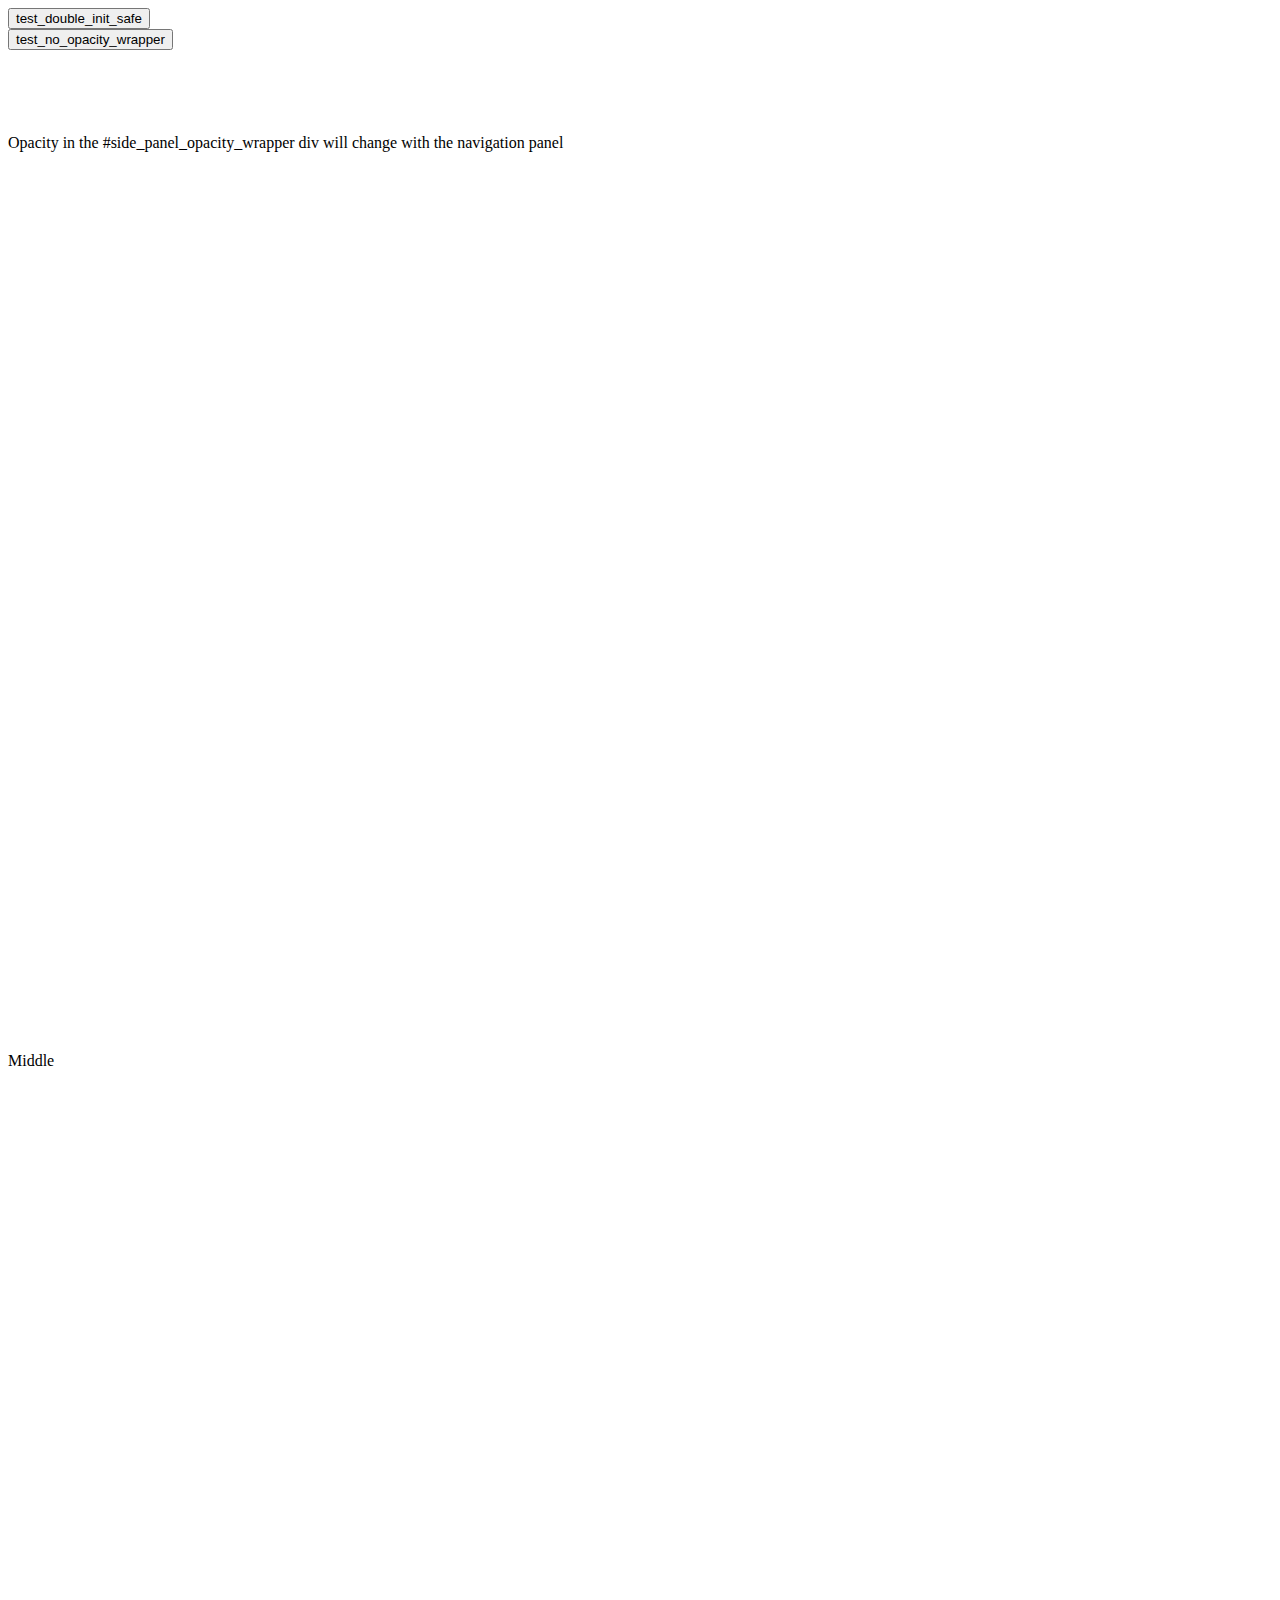
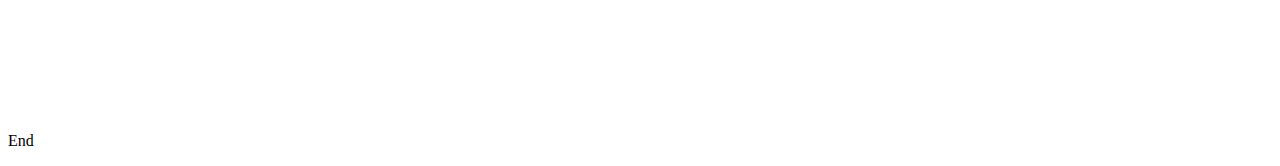
<file: index.html>
<!DOCTYPE HTML>
<html xml:lang="en" lang="en">

<head>
	<!-- Primary Meta Tags -->
	<meta charset="utf-8" />
	<title>Nav Side Bar Test</title>
	<meta http-equiv="Cache-control" content="public">
    <link rel="stylesheet" href="sidebar_nav.css" />
</head>

<body>
	<!-- Wrapper -->
	<div id="side_panel_opacity_wrapper">
		<a href="test_double_init_safe.html"><button>test_double_init_safe</button></a><br>
		<a href="test_no_opacity_wrapper.html"><button>test_no_opacity_wrapper</button></a>
		<p>&nbsp;</p>
		<p>&nbsp;</p>
		<p>Opacity in the #side_panel_opacity_wrapper div will change with the navigation panel</p>
		<p>&nbsp;</p>
		<p>&nbsp;</p>
		<p>&nbsp;</p>
		<p>&nbsp;</p>
		<p>&nbsp;</p>
		<p>&nbsp;</p>
		<p>&nbsp;</p>
		<p>&nbsp;</p>
		<p>&nbsp;</p>
		<p>&nbsp;</p>
		<p>&nbsp;</p>
		<p>&nbsp;</p>
		<p>&nbsp;</p>
		<p>&nbsp;</p>
		<p>&nbsp;</p>
		<p>&nbsp;</p>
		<p>&nbsp;</p>
		<p>&nbsp;</p>
		<p>&nbsp;</p>
		<p>&nbsp;</p>
		<p>&nbsp;</p>
		<p>&nbsp;</p>
		<p>&nbsp;</p>
		<p>&nbsp;</p>
		<p>&nbsp;</p>
		<p>&nbsp;</p>
		<p>Middle</p>		
		<p>&nbsp;</p>
		<p>&nbsp;</p>
		<p>&nbsp;</p>
		<p>&nbsp;</p>
		<p>&nbsp;</p>
		<p>&nbsp;</p>
		<p>&nbsp;</p>
		<p>&nbsp;</p>
		<p>&nbsp;</p>
		<p>&nbsp;</p>
		<p>&nbsp;</p>
		<p>&nbsp;</p>
		<p>&nbsp;</p>
		<p>&nbsp;</p>
		<p>&nbsp;</p>
		<p>&nbsp;</p>
		<p>&nbsp;</p>
		<p>&nbsp;</p>
		<p>&nbsp;</p>
		<p>End</p>
	</div>

	<!-- Scripts -->
	<!-- Use CDN versions as they are likely already cached.-->
	<script src="https://code.jquery.com/jquery-3.6.0.min.js"
		integrity="sha256-/xUj+3OJU5yExlq6GSYGSHk7tPXikynS7ogEvDej/m4=" crossorigin="anonymous"></script>
	<script src="sidebar_nav.js"></script>
	<script type="text/javascript">
		// Step one create data.
		let html_small_list = `<h3>Links</h3>
			<ul class="links">
				<li><a href="#">Link 1</a></li>
				<li><a href="#">Link 2</a></li>
				<li><a href="#">Link 3</a></li>
				<li><a href="#">Link 4</a></li>
			</ul>`

		let html_huge_list = '<h3>Links</h3><ul class="links">'
		for (i = 0; i < 100; ++i) {
			html_huge_list += '<li><a href="#">Link ' + (i+1) + '</a></li>'
		}
		html_huge_list += '</ul>'

		// Step two, test sending the data into the api.
		sidebar_nav_init("Menu", html_small_list)

		// Then after a 3 second delay change the text in the nav panel.
		// This tests the navPanel scrolling.
		setTimeout(function() {	sidebar_nav_set(html_huge_list)}, 3000);
	</script>

</body>

</html>
</file>
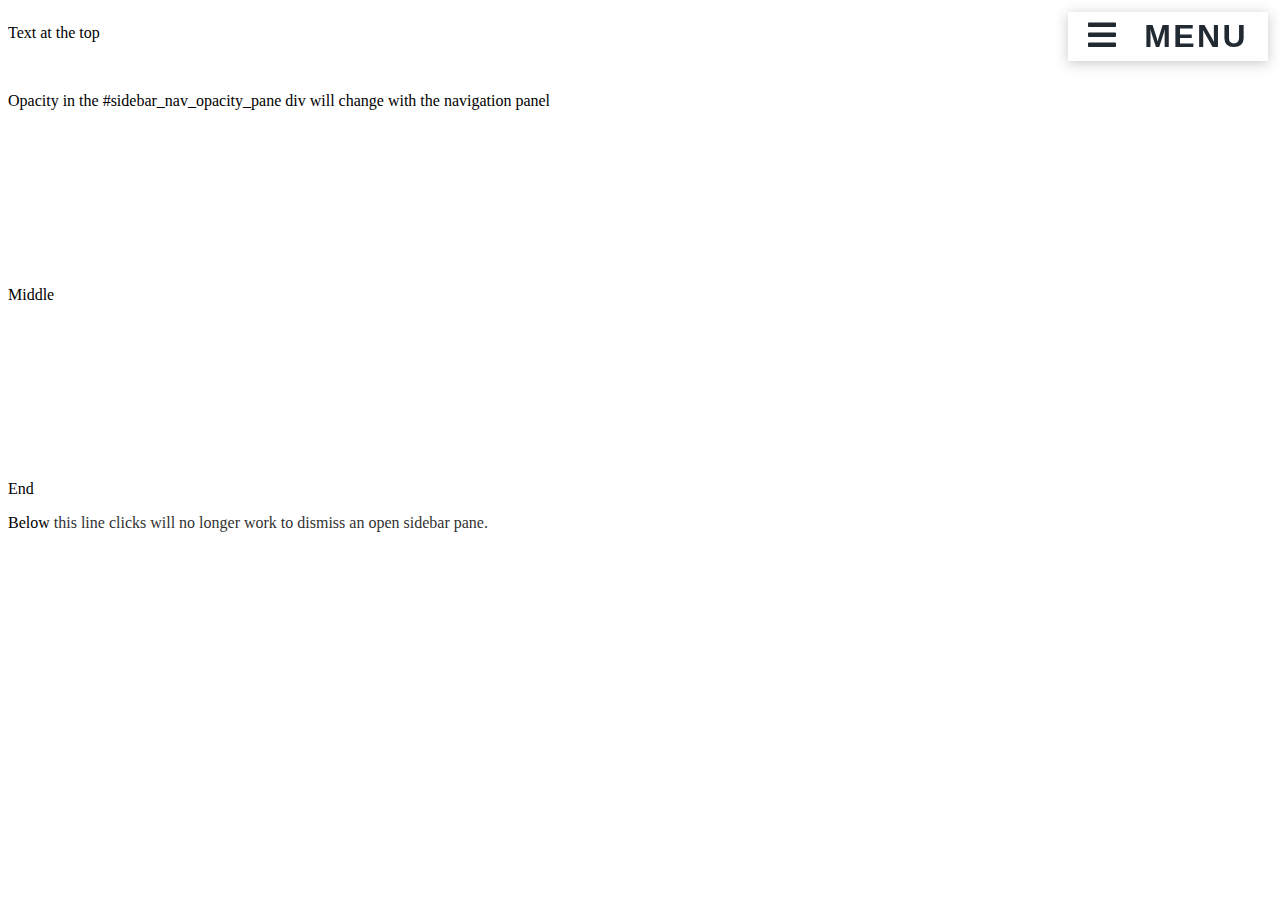
<file: demo.html>
<!DOCTYPE HTML>
<html xml:lang="en" lang="en">

<head>
	<!-- Primary Meta Tags -->
	<meta charset="utf-8" />
	<title>Nav Side Bar Test</title>
	<meta http-equiv="Cache-control" content="public">
    <link rel="stylesheet" href="sidebar_nav.css" />
</head>

<body>
	<!-- Wrapper -->
	<div id="sidebar_nav_opacity_pane">
		<p>Text at the top</p>
		<br>
		<p>Opacity in the #sidebar_nav_opacity_pane div will change with the navigation panel</p>
		<br><br><br><br><br><br><br><br>
		<p>Middle</p>		
		<br><br><br><br><br><br><br><br>
		<p>End</p>
		<p>Below this line clicks will no longer work to dismiss an open sidebar pane.</p>
	</div>

	<!-- sidebar nav requries jquery and sidebar_nav.js -->
	<!-- Use CDN versions as they are likely already cached.-->
	<script src="https://code.jquery.com/jquery-3.6.0.min.js"
		integrity="sha256-/xUj+3OJU5yExlq6GSYGSHk7tPXikynS7ogEvDej/m4=" crossorigin="anonymous"></script>
	<script src="sidebar_nav.js"></script>
	<script type="text/javascript">
		// Step one create data.
		let html_small_list = `<h3>Links</h3>
			<ul class="links">
				<li><a href="#">Link 1</a></li>
				<li><a href="#">Link 2</a></li>
			</ul>`
		sidebar_nav_init("Menu", html_small_list)
	</script>

</body>

</html>
</file>
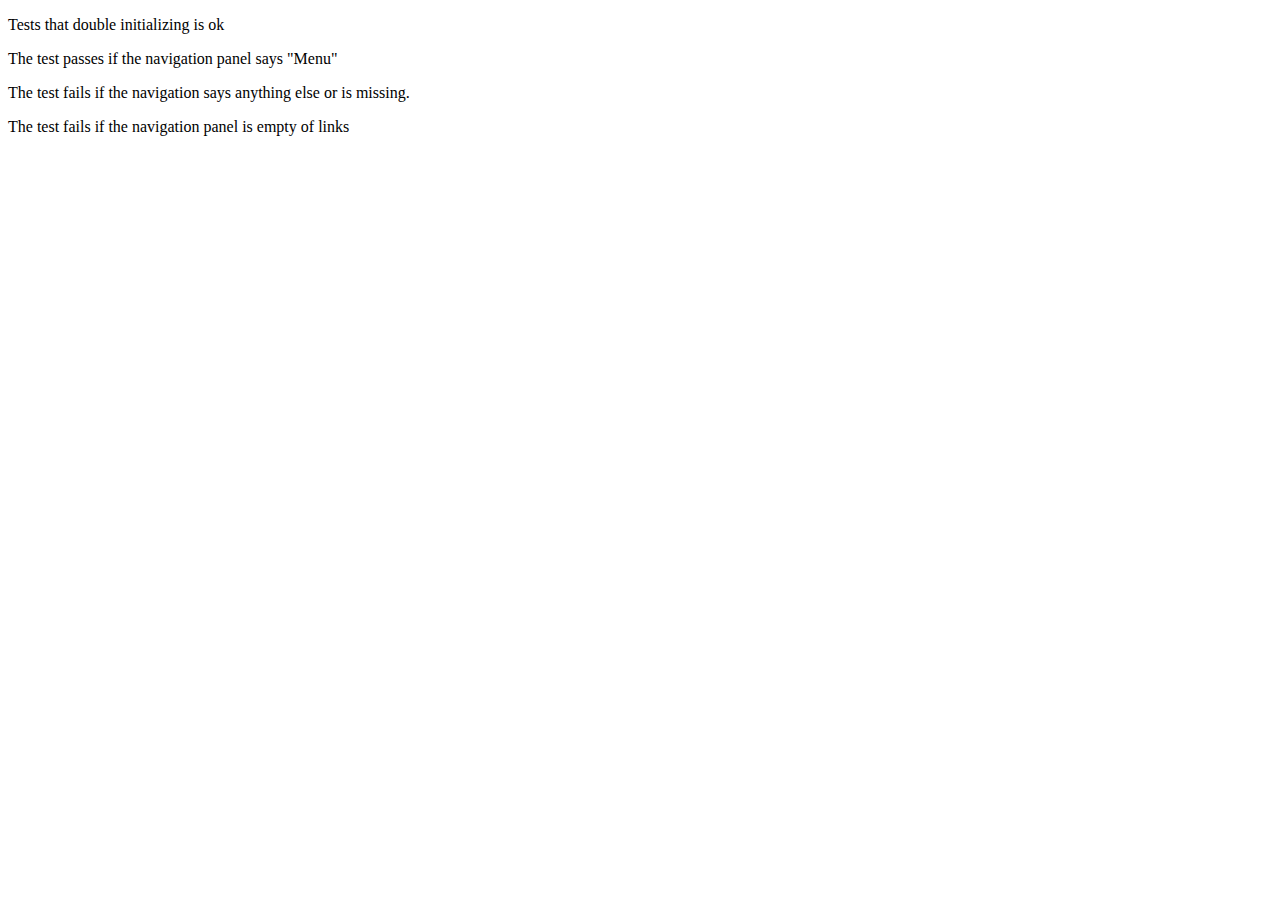
<file: test_double_init_safe.html>
<!DOCTYPE HTML>
<html xml:lang="en" lang="en">

<head>
	<!-- Primary Meta Tags -->
	<meta charset="utf-8" />
	<title>Nav Side Bar Test</title>
	<meta http-equiv="Cache-control" content="public">
    <link rel="stylesheet" href="sidebar_nav.css" />
</head>

<body>
	<!-- Wrapper -->
	<div id="side_panel_opacity_wrapper">
		<p>Tests that double initializing is ok</p>
		<p>The test passes if the navigation panel says "Menu"</p>
		<p>The test fails if the navigation says anything else or is missing.</p>
		<p>The test fails if the navigation panel is empty of links</p>
	</div>

	<!-- Scripts -->
	<!-- Use CDN versions as they are likely already cached.-->
	<script src="https://code.jquery.com/jquery-3.6.0.min.js"
		integrity="sha256-/xUj+3OJU5yExlq6GSYGSHk7tPXikynS7ogEvDej/m4=" crossorigin="anonymous"></script>
	<script src="sidebar_nav.js"></script>
	<script type="text/javascript">
		let html = `<h3>Links</h3>
			<ul class="links">
				<li><a href="#">Link 1</a></li>
				<li><a href="#">Link 2</a></li>
				<li><a href="#">Link 3</a></li>
				<li><a href="#">Link 4</a></li>
			</ul>`
		init_sidebar_nav("Menu", html)

		// Test that this second init_sidebar_nav has no effect.
		init_sidebar_nav("Something else", '')
	</script>

</body>

</html>
</file>
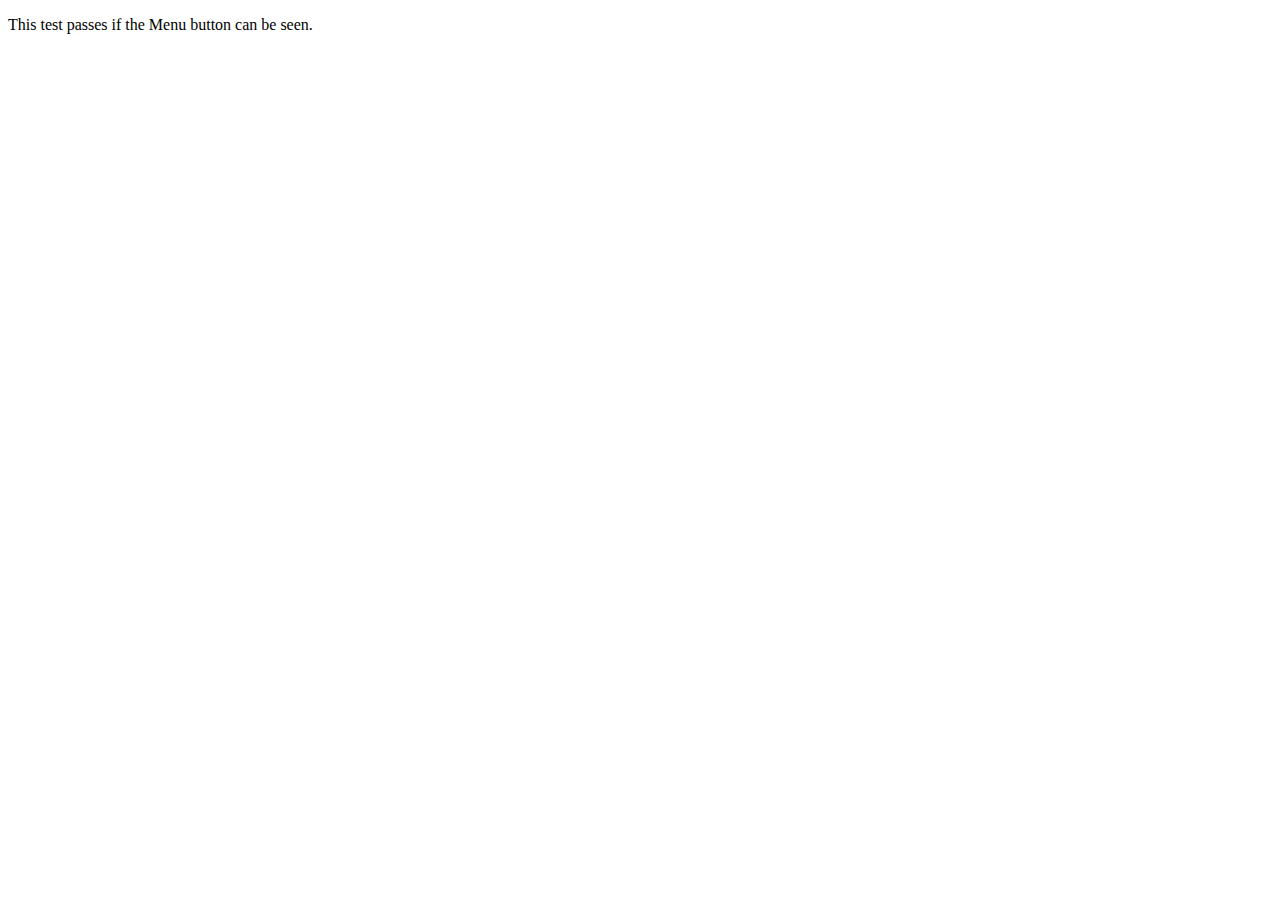
<file: test_no_opacity_wrapper.html>
<!DOCTYPE HTML>
<html xml:lang="en" lang="en">

<head>
	<!-- Primary Meta Tags -->
	<meta charset="utf-8" />
	<title>Nav Side Bar Test</title>
	<meta http-equiv="Cache-control" content="public">
    <link rel="stylesheet" href="sidebar_nav.css" />
</head>

<body>
	<!-- Wrapper -->
	<div>
		<p>This test passes if the Menu button can be seen.</p>
	</div>
	

	<!-- Scripts -->
	<!-- Use CDN versions as they are likely already cached.-->
	<script src="https://code.jquery.com/jquery-3.6.0.min.js"
		integrity="sha256-/xUj+3OJU5yExlq6GSYGSHk7tPXikynS7ogEvDej/m4=" crossorigin="anonymous"></script>
	<script src="sidebar_nav.js"></script>
	<script type="text/javascript">
		let html_small_list = ```
			<h3>Links</h3>
			<ul class="links">
				<li><a href="#">Link 1</a></li>
			</ul>```
		init_sidebar_nav("Menu", html_small_list)
	</script>

</body>

</html>
</file>
<file: sidebar_nav.css>
@import url("https://use.fontawesome.com/releases/v5.9.0/css/all.css");


  /* This is needed because of color control in the scene */
	#sidebar_nav_opacity_pane {
		-moz-transition: opacity 0.5s ease;
		-webkit-transition: opacity 0.5s ease;
		-ms-transition: opacity 0.5s ease;
		transition: opacity 0.5s ease;
		position: relative;
		z-index: 1;
		overflow: hidden;
	}


/* Nav */

	#__sidebar {
		color: #ffffff;
		display: -moz-flex;
		display: -webkit-flex;
		display: -ms-flex;
		display: flex;
		-moz-transition: -moz-transform 1s ease, opacity 1s ease;
		-webkit-transition: -webkit-transform 1s ease, opacity 1s ease;
		-ms-transition: -ms-transform 1s ease, opacity 1s ease;
		transition: transform 1s ease, opacity 1s ease;
		background: rgba(255, 255, 255, 0.175);
		height: 4rem;
		line-height: 4rem;
		margin: -4rem auto 0 auto;
		overflow: hidden;
		padding: 0 2rem 0 0;
		position: relative;
		width: calc(100% - 4rem);
		max-width: 72rem;
		z-index: 2;
		pointer-events: none;
	}

	#__sidebar ul.divided li {
		border-top-color: #ffffff;
	}

	#__sidebar ul.icons li a.icon:hover:before {
		color: #18bfef;
	}

	#__sidebar ul.icons.alt li .icon:before {
		box-shadow: inset 0 0 0 2px #ffffff;
	}

	#__sidebar ul.icons.alt li a.icon:hover:before {
		box-shadow: inset 0 0 0 2px #18bfef;
	}

	#__sidebar input, #__sidebar select, #__sidebar textarea {
		color: #ffffff;
	}

	#__sidebar a {
		color: #ffffff;
		border-bottom-color: rgba(255, 255, 255, 0.5);
	}

		#__sidebar a:hover {
			border-bottom-color: transparent;
			color: #18bfef !important;
		}

	#__sidebar strong, #__sidebar b {
		color: #ffffff;
	}

	#__sidebar h1, #__sidebar h2, #__sidebar h3, #__sidebar h4, #__sidebar h5, #__sidebar h6 {
		color: #ffffff;
	}

	#__sidebar blockquote {
		border-left-color: #ffffff;
	}

	#__sidebar code {
		background: rgba(255, 255, 255, 0.075);
		border-color: #ffffff;
	}

	#__sidebar hr {
		border-bottom-color: #ffffff;
	}

	#__sidebar ul.links {
		display: -moz-flex;
		display: -webkit-flex;
		display: -ms-flex;
		display: flex;
		-moz-flex-grow: 1;
		-webkit-flex-grow: 1;
		-ms-flex-grow: 1;
		flex-grow: 1;
		-moz-flex-shrink: 1;
		-webkit-flex-shrink: 1;
		-ms-flex-shrink: 1;
		flex-shrink: 1;
		font-family: "Source Sans Pro", Helvetica, sans-serif;
		font-weight: 900;
		letter-spacing: 0.075em;
		list-style: none;
		margin-bottom: 0;
		padding-left: 0;
		text-transform: uppercase;
	}

		#__sidebar ul.links li {
			display: block;
			padding-left: 0;
		}

			#__sidebar ul.links li a {
				-moz-transition: background-color 0.2s ease-in-out, color 0.2s ease-in-out;
				-webkit-transition: background-color 0.2s ease-in-out, color 0.2s ease-in-out;
				-ms-transition: background-color 0.2s ease-in-out, color 0.2s ease-in-out;
				transition: background-color 0.2s ease-in-out, color 0.2s ease-in-out;
				display: block;
				font-size: 0.8rem;
				outline: none;
				padding: 0 2rem;
			}

				#__sidebar ul.links li a:hover {
					color: inherit !important;
					background-color: rgba(255, 255, 255, 0.1);
				}

			#__sidebar ul.links li.active {
				background-color: #ffffff;
			}

				#__sidebar ul.links li.active a {
					color: #1e252d;
				}

					#__sidebar ul.links li.active a:hover {
						color: #18bfef !important;
					}

	#__sidebar ul.icons {
		-moz-flex-grow: 0;
		-webkit-flex-grow: 0;
		-ms-flex-grow: 0;
		flex-grow: 0;
		-moz-flex-shrink: 0;
		-webkit-flex-shrink: 0;
		-ms-flex-shrink: 0;
		flex-shrink: 0;
		margin-bottom: 0;
	}


/* Nav Panel */

	#__sidebarFloatingPane {
		text-decoration: none;
		-moz-transition: color 0.2s ease-in-out, background-color 0.2s ease-in-out, box-shadow 0.2s ease-in-out;
		-webkit-transition: color 0.2s ease-in-out, background-color 0.2s ease-in-out, box-shadow 0.2s ease-in-out;
		-ms-transition: color 0.2s ease-in-out, background-color 0.2s ease-in-out, box-shadow 0.2s ease-in-out;
		transition: color 0.2s ease-in-out, background-color 0.2s ease-in-out, box-shadow 0.2s ease-in-out;
		display: none;
		position: fixed;
		top: 0.75rem;
		right: 0.75rem;
		border: 0;
		color: #212931;
		background-color: rgba(255, 255, 255, 0.875);
		box-shadow: 0 0.125rem 0.75rem 0 rgba(30, 37, 45, 0.25);
		font-family: "Source Sans Pro", Helvetica, sans-serif;
		font-size: 2.0rem;
		font-weight: 900;
		letter-spacing: 0.075em;
		padding: 0.375rem 1.25rem;
		text-transform: uppercase;
		z-index: 10001;
	}

	#__sidebarFloatingPane:before {
		-moz-osx-font-smoothing: grayscale;
		-webkit-font-smoothing: antialiased;
		display: inline-block;
		font-style: normal;
		font-variant: normal;
		text-rendering: auto;
		line-height: 1;
		text-transform: none !important;
		font-family: 'Font Awesome 5 Free';
		font-weight: 900;
		content: '\f0c9';
		margin-right: 0.9rem;
	}

	/*
	// TODO fix.
	#__sidebarFloatingPane:hover {
		background-color: #fff4e1;
	}
	*/

	#__sidebarFloatingPane {
		display: block;
	}

	@media screen and (max-width: 736px) {
		#__sidebarFloatingPane {
			font-size: 2.0rem;
			padding: 0.25rem 1rem;
		}
	}

	#__sidebarPanel {
		-moz-transform: translateX(20rem);
		-webkit-transform: translateX(20rem);
		-ms-transform: translateX(20rem);
		transform: translateX(20rem);
		-moz-transition: -moz-transform 0.5s ease, box-shadow 0.5s ease, visibility 0.5s;
		-webkit-transition: -webkit-transform 0.5s ease, box-shadow 0.5s ease, visibility 0.5s;
		-ms-transition: -ms-transform 0.5s ease, box-shadow 0.5s ease, visibility 0.5s;
		transition: transform 0.5s ease, box-shadow 0.5s ease, visibility 0.5s;
		display: none;
		-webkit-overflow-scrolling: touch;
		background: #ffffff;
		box-shadow: none;
		color: #212931;
		height: 100%;
		max-width: 80%;
		overflow-y: auto;
		padding: 3rem 2rem;
		position: fixed;
		right: 0;
		top: 0;
		visibility: hidden;
		width: 20rem;
		z-index: 10002;
	}

	#__sidebarPanel h1, h2, h3, h4, h5, h6 {
		font-family: "Source Sans Pro", Helvetica, sans-serif;
		font-weight: 900;
		line-height: 1.5;
		letter-spacing: 0.075em;
		text-transform: uppercase;
		margin: 0 0 1rem 0;
	}

	#__sidebarPanel a {
			border-bottom: 0;
			color: inherit;
			text-decoration: none;
		}


	#__sidebarPanel .links {
		list-style: none;
		padding-left: 0;
	}

		#__sidebarPanel .links li {
			border-top: solid 2px #eeeeee;
		}

			#__sidebarPanel .links li a {
				border-bottom: 0;
				display: block;
				font-family: "Source Sans Pro", Helvetica, sans-serif;
				font-size: 0.9rem;
				font-size: 0.9rem;
				font-weight: 900;
				letter-spacing: 0.075em;
				padding: 0.75rem 0;
				text-transform: uppercase;
			}

			#__sidebarPanel .links li:first-child {
				border-top: 0;
			}

	#__sidebarPanel .close {
		text-decoration: none;
		-moz-transition: color 0.2s ease-in-out;
		-webkit-transition: color 0.2s ease-in-out;
		-ms-transition: color 0.2s ease-in-out;
		transition: color 0.2s ease-in-out;
		-webkit-tap-highlight-color: rgba(0, 0, 0, 0);
		border: 0;
		color: #909498;
		cursor: pointer;
		display: block;
		height: 3.25rem;
		line-height: 3.25rem;
		padding-right: 1.25rem;
		position: absolute;
		right: 0;
		text-align: right;
		top: 0;
		vertical-align: middle;
		width: 7rem;
	}
	#__sidebarPanel .close:before {
		-moz-osx-font-smoothing: grayscale;
		-webkit-font-smoothing: antialiased;
		display: inline-block;
		font-style: normal;
		font-variant: normal;
		text-rendering: auto;
		line-height: 1;
		text-transform: none !important;
		font-family: 'Font Awesome 5 Free';
		font-weight: 900;
		content: '\f00d';
		font-size: 1.25rem;
	}

	#__sidebarPanel .close:hover {
		color: #212931;
	}
	@media screen and (max-width: 736px) {
		#__sidebarPanel .close {
			height: 4rem;
			line-height: 4rem;
		}
	}
	#__sidebarPanel {
		display: block;
	}



	@media screen and (max-width: 736px) {
		#__sidebarPanel {
			padding: 2.5rem 1.75rem;
		}
	}
	body.is-sidebar-visible #sidebar_nav_opacity_pane {
		opacity: 0.5; /* Controls opacity of canvas below */
	}
	/* Physically slides the nav into view */
	body.is-sidebar-visible #__sidebarPanel {
		-moz-transform: translateX(0);
		-webkit-transform: translateX(0);
		-ms-transform: translateX(0);
		transform: translateX(0);
		box-shadow: 0 0 1.5rem 0 rgba(0, 0, 0, 0.2);
		visibility: visible;
	}
</file>
